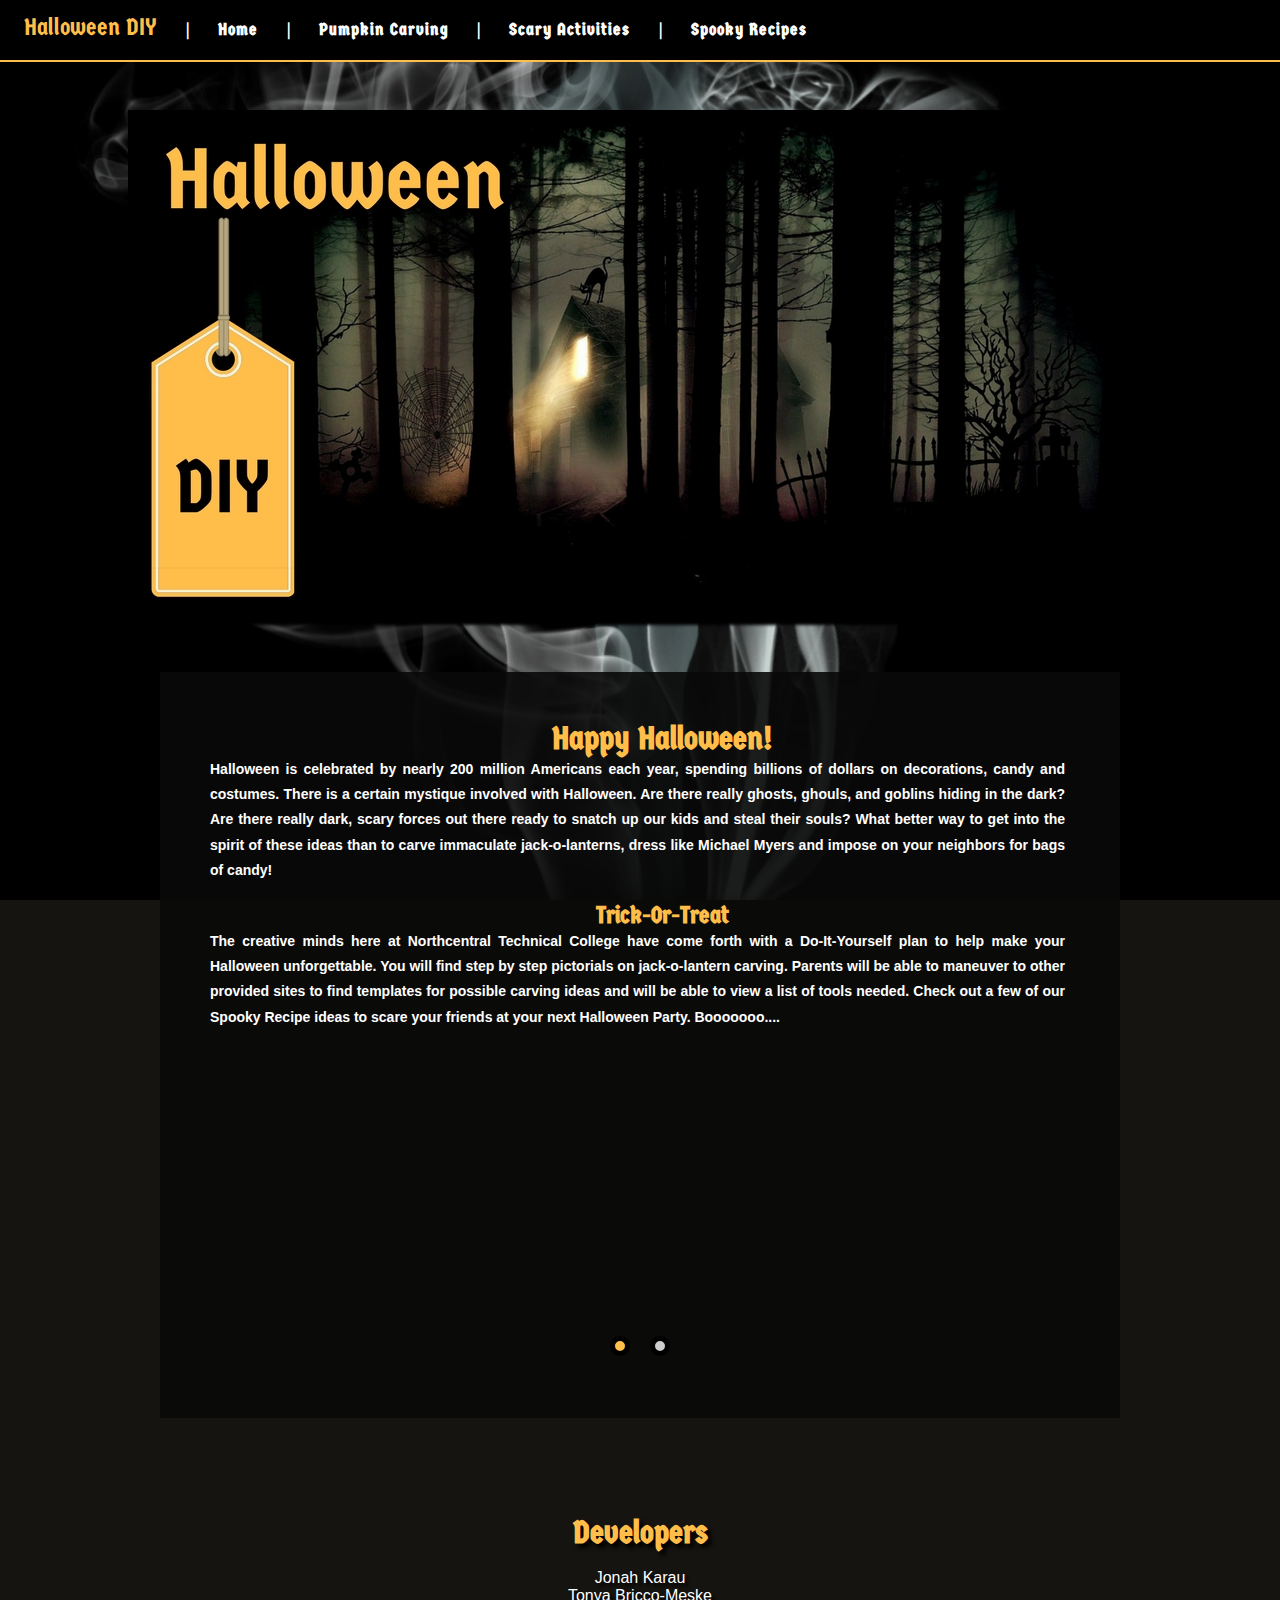
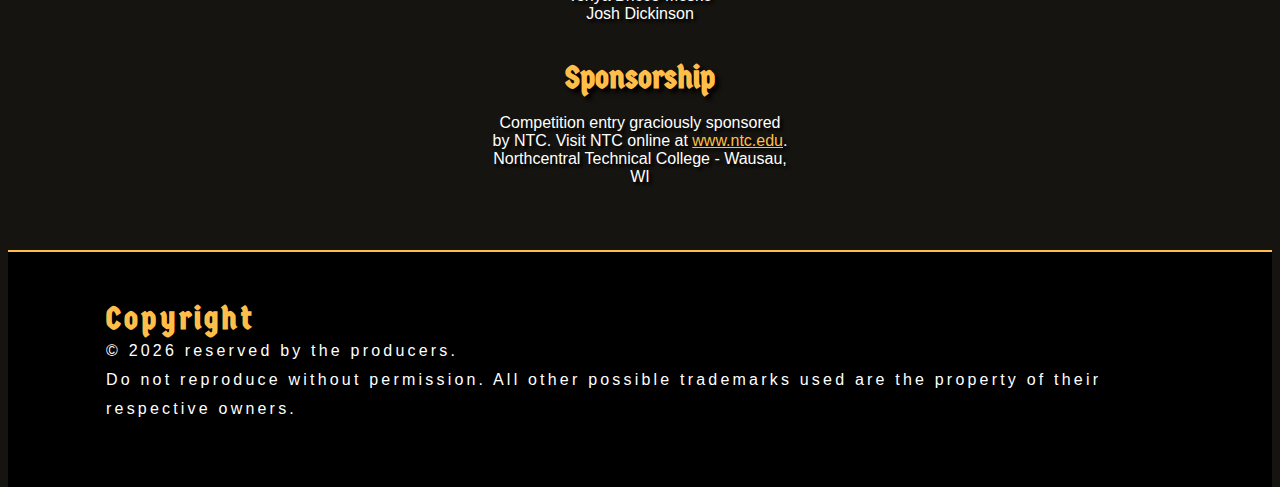
<file: index.html>
﻿<!DOCTYPE html>

<html>

<head>
    <title>Halloween DIY | NTC Website Design Team</title>
    <meta charset="utf-8">
    <link href="https://fonts.googleapis.com/css?family=Germania+One" rel="stylesheet">
    <link href="style.css" rel="stylesheet" type="text/css" media="all" />
</head>

<body>
    <div class="menu">
        <ul class="tabs" data-persist="true">
            <span id="siteTitle">Halloween DIY</span>
            <li>|</li>
            <li><a href="index.html">Home</a></li>
            <li>|</li>
            <li><a href="pumpkin_carving.html">Pumpkin Carving</a></li>
            <li>|</li>
            <li><a href="scary_activities.html">Scary Activities</a></li>
            <li>|</li>
            <li><a href="spooky_recipes.html">Spooky Recipes</a></li>
        </ul>
    </div>

    <div id="logo" class="container">
        <img class="header" src="graphics/headerpic.jpg" alt="Halloween DIY site landing banner" />
    </div>

    <div id="page" class="container">
        <div id="contentContainer">
            <div id="wrapper">
                <div id="itemOne" class="content">
                    <div id="welcome">
                        <h1>Happy Halloween!</h1>
                        <p>Halloween is celebrated by nearly 200 million Americans each year, spending billions of dollars on decorations, candy and costumes. There is a certain mystique involved with Halloween. Are there really ghosts, ghouls, and goblins hiding in the dark? Are there really dark, scary forces out there ready to snatch up our kids and steal their souls? What better way to get into the spirit of these ideas than to carve immaculate jack-o-lanterns, dress like Michael Myers and impose on your neighbors for bags of candy!</p><br />
                        <h2>Trick-Or-Treat</h2>
                        <p>The creative minds here at Northcentral Technical College have come forth with a Do-It-Yourself plan to help make your Halloween unforgettable. You will find step by step pictorials on jack-o-lantern carving. Parents will be able to maneuver to other provided sites to find templates for possible carving ideas and will be able to view a list of tools needed. Check out a few of our Spooky Recipe ideas to scare your friends at your next Halloween Party. Booooooo....</p>
                    </div>
                </div>
                <div id="itemTwo" class="content">
                    <div id="authors">
                        <div id="author">
                            <h1>About the Authors</h1>
                            <p>Northcentral Technical College in Wausau, Wisconsin, put together three hardworking mad scientists to compete in the Web Design competition. All authors are proud members of the Northcentral Technical College Business Professionals of America (NTC BPA) club!</p>
                        </div>
                        <div id="about_jonah">
                            <h2>Jonah Karau</h2>
                            <p class="lorem">
                                Jonah is in his 2nd semester as a Network Specialist, soon to be double-majoring in Software Development. He is the Vice President of the Northcentral Technical College Computer Club and is in charge of the committee replacing their current web page. From Neillsville, WI, Jonah enjoys working with technology, listening to and composing music, and designing video games.
                            </p>
                        </div>
                        <div id="about_tonya">
                            <h2>Tonya Bricco-Meske</h2>
                            <p class="lorem">
                                Tonya is in her 4th semester as a Data Developer. She has a Bachelors degree in Religious Studies from Cardinal Stritch University in Milwaukee. However, she felt her calling was in the IT field and elected to return to school at Northcentral Technical College. She is a member of the NTC Computer Club and enjoys helping her fellow students when needed. Tonya was born and raised in New London, WI. She enjoys hiking, biking, watching movies and spending time with her pet guinea pig, Bernard.
                            </p>
                        </div>
                        <div id="about_josh">
                            <h2>Josh Dickinson</h2>
                            <p class="lorem">
                                Josh is in his 4th semester as a Software Developer. He has an Associates degree in General Arts and Sciences from the University of Wisconsin - Marathon County. He decided to return to Northcentral Technical College to attain a degree in IT. He is a member of the NTC Computer Club and a past treasurer for the organization. Josh is a member of Phi Theta Kappa honor society. He is originally from Willow, Arkansas and moved to Wisconsin in 1996. He enjoys spending time with friends, softball, watching movies, hunting and fishing.
                            </p>
                        </div>
                    </div>
                </div>
            </div>
        </div>
        <div id="navLinks">
            <ul>
                <li class="itemLinks" data-pos="0px"></li>
                <li class="itemLinks" data-pos="-955px"></li>
            </ul>
        </div>

        <script src="//www.kirupa.com/html5/examples/js/prefixfree.min.js"></script>

        <script>
            // query DOM
            var links = document.querySelectorAll(".itemLinks");
            var wrapper = document.querySelector("#wrapper");

            // the activeLink provides a pointer to the currently displayed item
            var activeLink = 0;

            // setup the event listeners
            for (var i = 0; i < links.length; i++) {
                var link = links[i];
                link.addEventListener('click', setClickedItem, false);

                // identify the item for the activeLink
                link.itemID = i;
            }

            // set first item as active
            links[activeLink].classList.add("active");

            function setClickedItem(e) {
                removeActiveLinks();

                var clickedLink = e.target;
                activeLink = clickedLink.itemID;

                changePosition(clickedLink);
            }

            function removeActiveLinks() {
                for (var i = 0; i < links.length; i++) {
                    links[i].classList.remove("active");
                }
            }

            // Handle changing the slider position as well as ensure
            // the correct link is highlighted as being active
            function changePosition(link) {
                var position = link.getAttribute("data-pos");
                wrapper.style.left = position;

                link.classList.add("active");
            }
        </script>

    </div>

    <div id="footer" class="container" alt="Informational section above the footer">
        <div id="fbox1">
            <h1 class="developers">Developers</h1>
            <br /> <span id="developerName">Jonah Karau</span>
            <br /> <span id="developerName">Tonya Bricco-Meske</spanid="developerName">
            <br /> <span id="developerName">Josh Dickinson</spanid="developerName"><br /><br /><br />
            <h1 class="developers">Sponsorship</h1>
            <br /> <span id="developerName">Competition entry graciously sponsored by NTC. Visit NTC online at <a href="http://www.ntc.edu" class="linkfont">www.ntc.edu</a>.<br>Northcentral Technical College - Wausau, WI</span>
</div>
    </div>

    <div id="copyright" class="container" alt="Website footer containing copyright information">
        <h1>Copyright</h1>
        <p>
            &copy;
            <script>
                document.write((new Date).getFullYear())
            </script> reserved by the producers.
            <br> Do not reproduce without permission.
            <span>All other possible trademarks used are the property of their respective owners.</span>
        </p>
    </div>

</body>

</html>
</file>
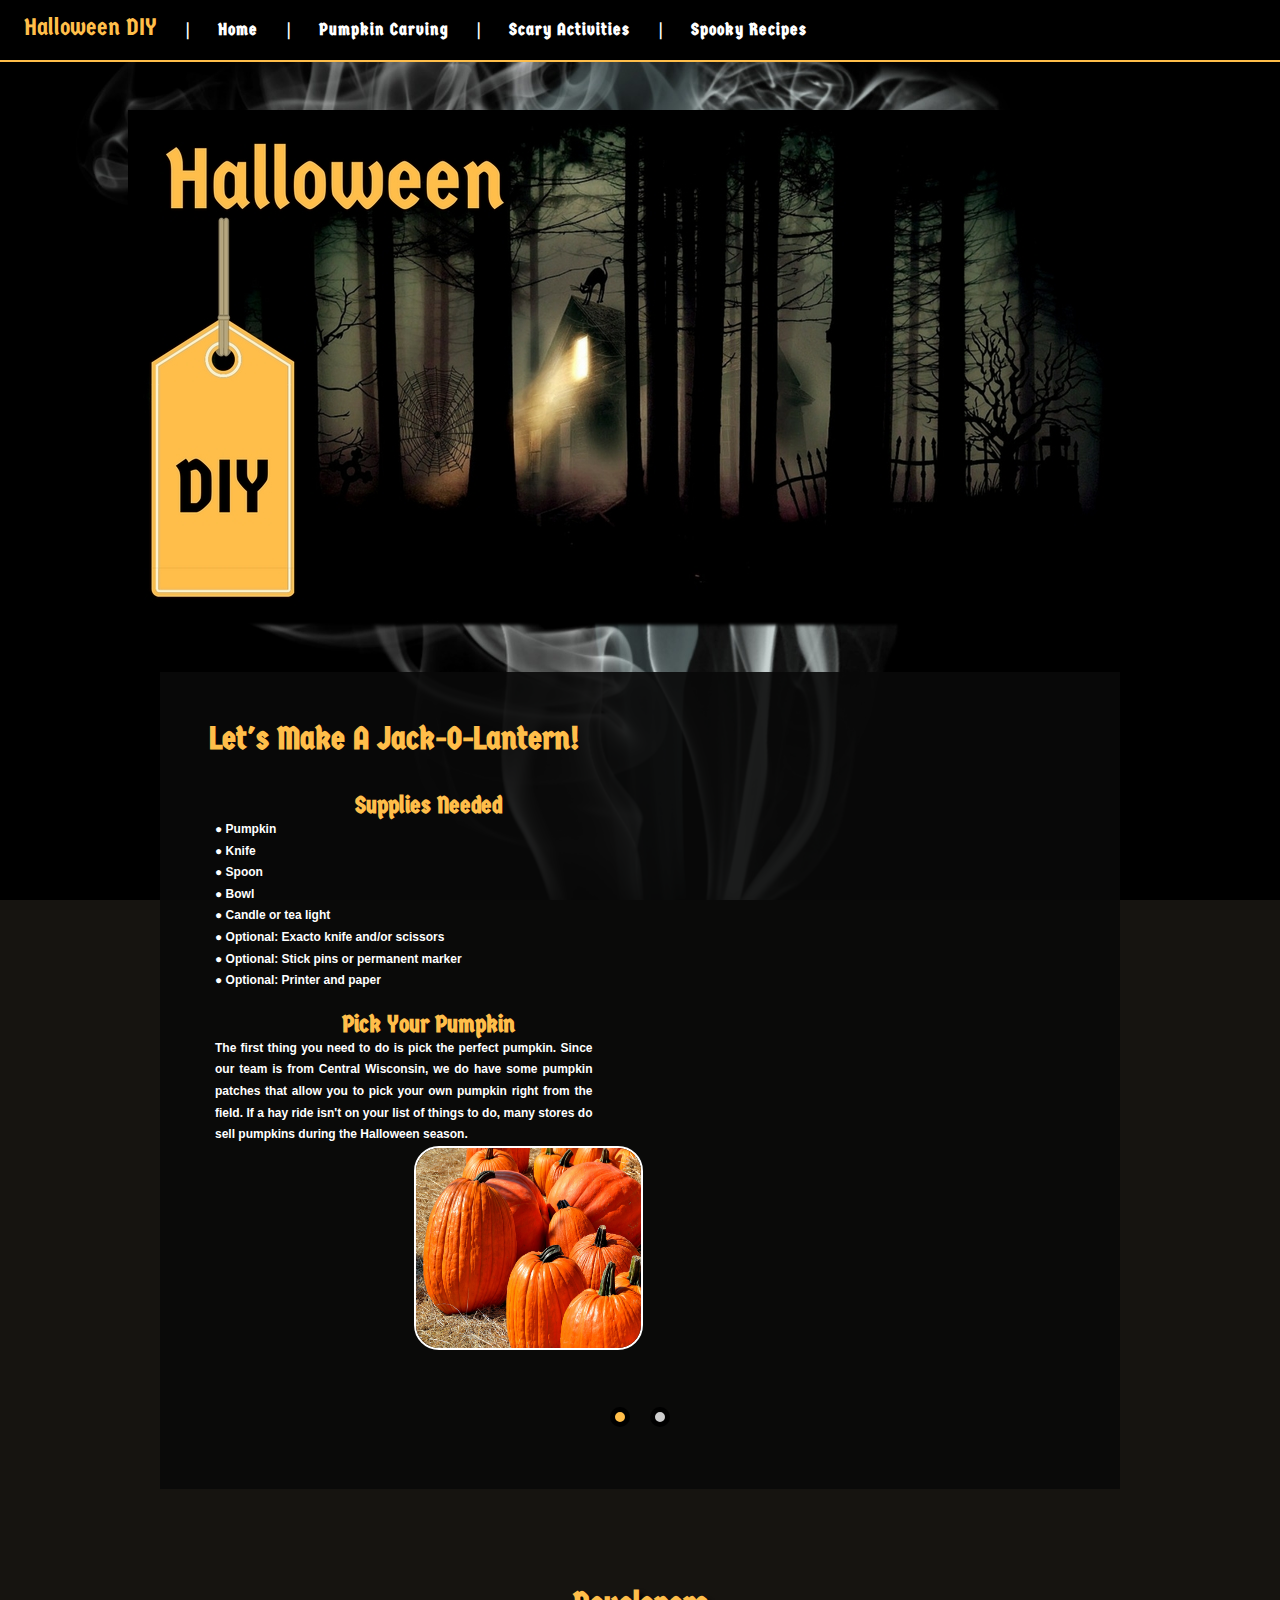
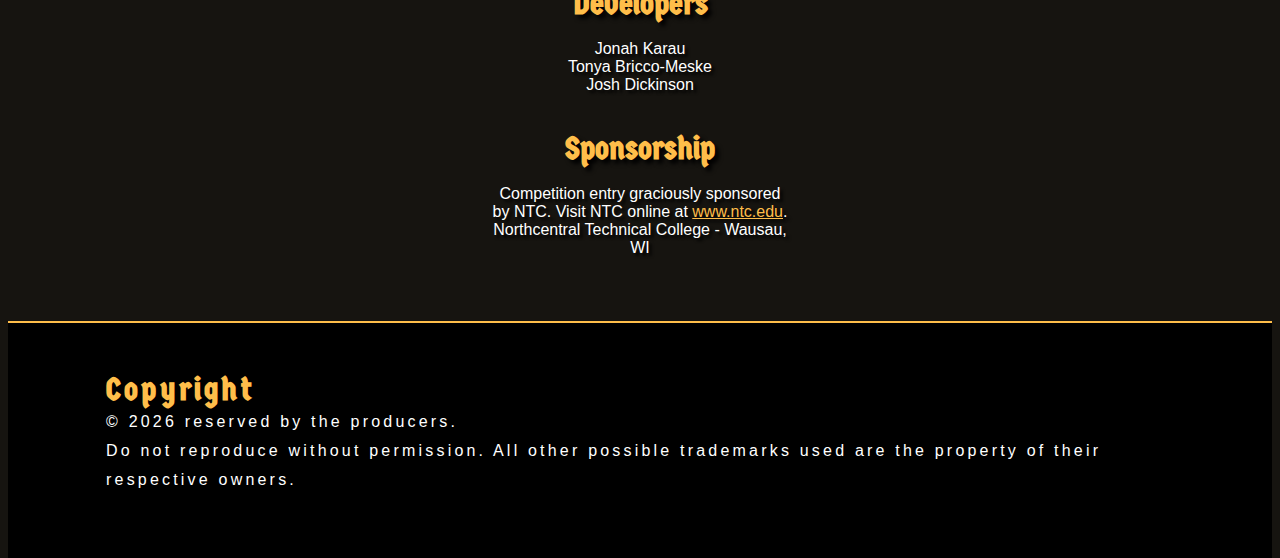
<file: pumpkin_carving.html>
<!DOCTYPE html>

<html>

<head>
    <title>Halloween DIY | Pumpkin Carving</title>
    <meta charset="utf-8">
    <link href="https://fonts.googleapis.com/css?family=Germania+One" rel="stylesheet">
    <link href="style.css" rel="stylesheet" type="text/css" media="all" />
</head>

<body>
    <div class="menu">
        <ul class="tabs" data-persist="true">
            <span id="siteTitle">Halloween DIY</span>
            <li>|</li>
            <li><a href="index.html">Home</a></li>
            <li>|</li>
            <li><a href="pumpkin_carving.html">Pumpkin Carving</a></li>
            <li>|</li>
            <li><a href="scary_activities.html">Scary Activities</a></li>
            <li>|</li>
            <li><a href="spooky_recipes.html">Spooky Recipes</a></li>
        </ul>
    </div>

    <div id="logo" class="container">
        <img class="header" src="graphics/headerpic.jpg" alt="Halloween DIY site landing banner" />
    </div>

    <div id="page" class="container">

        <h1>Let's Make A Jack-O-Lantern!</h1>
        <span id="sliderDescriptor"></span> <br />

        <div id="contentContainer">
            <div id="wrapper">
                <div id="itemOne" class="content">
                    <section id="pageContent">
                        <div id="ingredientsContent">
                            <h2>Supplies Needed</h2>
                                <div>
                                    <p>
                                        &#9679; Pumpkin
                                        <br /> &#9679; Knife
                                        <br /> &#9679; Spoon
                                        <br /> &#9679; Bowl
                                        <br /> &#9679; Candle or tea light
                                        <br /> &#9679; Optional: Exacto knife and/or scissors
                                        <br /> &#9679; Optional: Stick pins or permanent marker
                                        <br /> &#9679; Optional: Printer and paper
                                        <br />
                                    </p>
                                    <br />
                                    <h2>Pick Your Pumpkin</h2>
                                    <p>The first thing you need to do is pick the perfect pumpkin. Since our team is from Central Wisconsin, we do have some pumpkin patches that allow you to pick your own pumpkin right from the field. If a hay ride isn't on your list of things to do, many stores do sell pumpkins during the Halloween season.</p>

                                </div>
                                <img src="graphics/pumpkinpatch.jpg" alt="Pumpkin Patch" id="carving">
                        </div>
                        <div id="processContent">

                        </div>
                    </section>
                </div>
                <div id="itemTwo" class="content">
                    <section id="pageContent">
                        <div>
                            <h2>Carving Templates</h2>
                            <p>If you are struggling with an idea of what to carve on your pumpkin, we have some great suggestions of websites where you can print off templates.</p><br />

                            <h3><a href="https://family.disney.com/pumpkin-carving-ideas/">Disney Templates</a></h3><br />

                            <h3><a href="http://www.pumpkinlady.com/">The Pumpkin Lady - Over 700 templates to choose from</a></h3><br />

                            <h3><a href="http://www.bhg.com/halloween/pumpkin-carving/pumpkin-carving-stencils-of-favorite-dogs/">Scroll through Better Homes templates to find your favorite dog breed</a></h3><br />

                            <p>After printing off your template, cut as close to the lines as possible. Using an exacto knife, you can cut out the inside of the design. Make sure that you are keeping part of the design to hold the shape. Otherwise you will end up with a giant hole in the side of your pumpkin. </p><br />


                            <h2>Create your Masterpiece</h2>

                            <p><img src="graphics/carving.jpg" id="carving" />If you are using a template, use some stick pins to hold the design on your pumpkin. An alternative would be using a permanent marker to trace your design on the pumpkin,as you can see on the cat pumpkin. Make sure that a responsible adult safely uses a knife to carve the pumpkin. Most pumpkins are pretty thick, so it can be challenging to cut through all the way. </p><br />


                            <h2>Display your Creative Side</h2>

                            <p><img src="graphics/legopumpkin.jpg" id="carving" />Once you have finished carving your pumpkin it is time to put it on display. Small candles have always worked well to illuminate pumpkins. If it is windy outside, there are battery operated tea lights that also work great for lighting up your design. Place your pumpkin on your front porch or sidewalk, and your house will be decorated for Halloween. Make sure to share pictures of your pumpkin on social media so all of your friends can see your scary side!</p><br />
                        </div>
                        <div>
                            
                            
                        </div>
                    </section>
                </div>
            </div>
        </div>

        <div id="navLinks">
            <ul>
                <li class="itemLinks" data-pos="0px"></li>
                <li class="itemLinks" data-pos="-955px"></li>
            </ul>
        </div>

        <script src="//www.kirupa.com/html5/examples/js/prefixfree.min.js"></script>

        <script>
            // query DOM
            var links = document.querySelectorAll(".itemLinks");
            var wrapper = document.querySelector("#wrapper");

            // the activeLink provides a pointer to the currently displayed item
            var activeLink = 0;

            // setup the event listeners
            for (var i = 0; i < links.length; i++) {
                var link = links[i];
                link.addEventListener('click', setClickedItem, false);

                // identify the item for the activeLink
                link.itemID = i;
            }

            // set first item as active
            links[activeLink].classList.add("active");

            function setClickedItem(e) {
                removeActiveLinks();

                var clickedLink = e.target;
                activeLink = clickedLink.itemID;

                changePosition(clickedLink);
            }

            function removeActiveLinks() {
                for (var i = 0; i < links.length; i++) {
                    links[i].classList.remove("active");
                }
            }

            // Handle changing the slider position as well as ensure
            // the correct link is highlighted as being active
            function changePosition(link) {
                var position = link.getAttribute("data-pos");
                wrapper.style.left = position;

                link.classList.add("active");
            }
        </script>

    </div>

    <div id="footer" class="container" alt="Informational section above the footer">
        <div id="fbox1">
            <h1 class="developers">Developers</h1>
            <br /> <span id="developerName">Jonah Karau</span>
            <br /> <span id="developerName">
                Tonya Bricco-Meske</spanid="developerName">
                <br /> <span id="developerName">
                    Josh Dickinson</spanid="developerName"><br /><br /><br />
                    <h1 class="developers">Sponsorship</h1>
                    <br /> <span id="developerName">Competition entry graciously sponsored by NTC. Visit NTC online at <a href="http://www.ntc.edu" class="linkfont">www.ntc.edu</a>.<br>Northcentral Technical College - Wausau, WI</span>
        </div>
    </div>

    <div id="copyright" class="container" alt="Website footer containing copyright information">
        <h1>Copyright</h1>
        <p>
            &copy;
            <script>
                document.write((new Date).getFullYear())
            </script> reserved by the producers.
            <br> Do not reproduce without permission.
            <span>All other possible trademarks used are the property of their respective owners.</span>
        </p>
    </div>

</body>

</html>
</file>
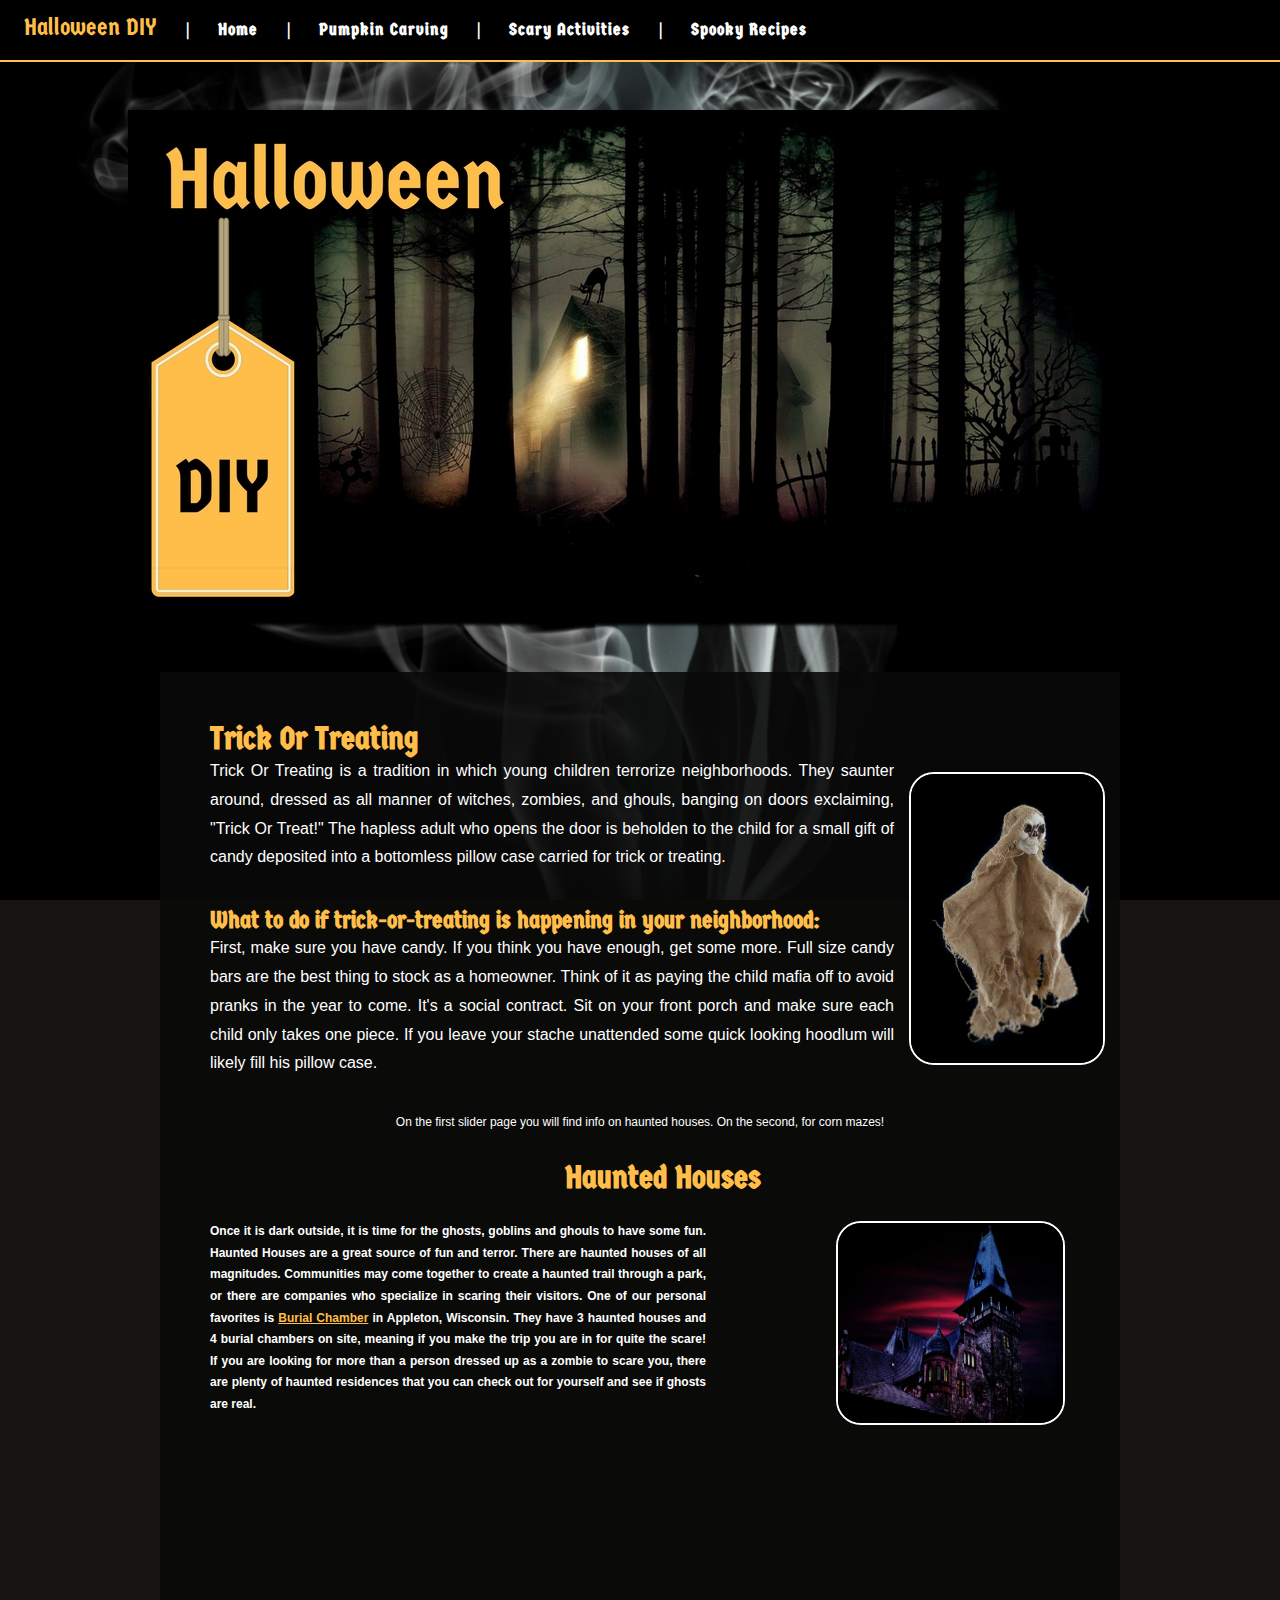
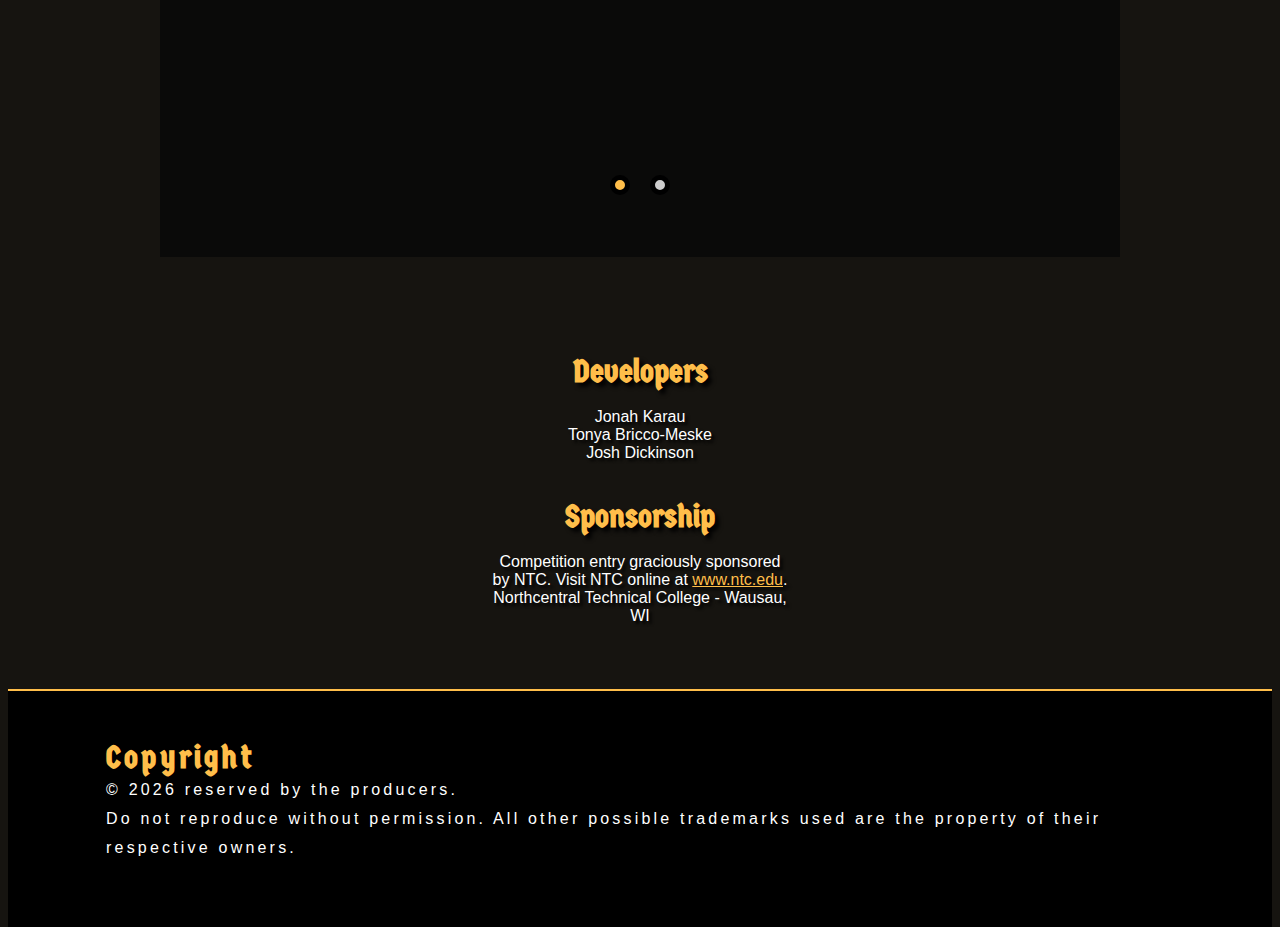
<file: scary_activities.html>
<!DOCTYPE html>

<html>

<head>
    <title>Halloween DIY | Scary Activities</title>
    <meta charset="utf-8">
    <link href="https://fonts.googleapis.com/css?family=Germania+One" rel="stylesheet">
    <link href="style.css" rel="stylesheet" type="text/css" media="all" />
</head>

<body>
    <div class="menu">
        <ul class="tabs" data-persist="true">
            <span id="siteTitle">Halloween DIY</span>
            <li>|</li>
            <li><a href="index.html">Home</a></li>
            <li>|</li>
            <li><a href="pumpkin_carving.html">Pumpkin Carving</a></li>
            <li>|</li>
            <li><a href="scary_activities.html">Scary Activities</a></li>
            <li>|</li>
            <li><a href="spooky_recipes.html">Spooky Recipes</a></li>
        </ul>
    </div>

    <div id="logo" class="container">
        <img class="header" src="graphics/headerpic.jpg" alt="Halloween DIY site landing banner" />
    </div>
    
    <div id="page" class="container">

        <h1>Trick Or Treating</h1>
        <img class="hauntedImage" src="graphics/ghoul.jpg" />
        <p>Trick Or Treating is a tradition in which young children terrorize neighborhoods. They saunter around, dressed as all manner of witches, zombies, and ghouls, banging on doors exclaiming, "Trick Or Treat!" The hapless adult who opens the door is beholden to the child for a small gift of candy deposited into a bottomless pillow case carried for trick or treating.</p>
        <br />
        <h2>What to do if trick-or-treating is happening in your neighborhood:</h2>
        <p>First, make sure you have candy. If you think you have enough, get some more. Full size candy bars are the best thing to stock as a homeowner. Think of it as paying the child mafia off to avoid pranks in the year to come. It's a social contract. Sit on your front porch and make sure each child only takes one piece. If you leave your stache unattended some quick looking hoodlum will likely fill his pillow case.</p>
        <br />
        <span id="sliderDescriptor">On the first slider page you will find info on haunted houses. On the second, for corn mazes!</span> <br />

        <div id="contentContainer">
            <div id="wrapper">
                <div id="itemOne" class="content">
                    <section id="pageContent">
                        <h1>Haunted Houses</h1>
                        <p><img id="hauntedImage" src="graphics/hauntedhouse.jpg" />Once it is dark outside, it is time for the ghosts, goblins and ghouls to have some fun. Haunted Houses are a great source of fun and terror. There are haunted houses of all magnitudes. Communities may come together to create a haunted trail through a park, or there are companies who specialize in scaring their visitors. One of our personal favorites is <a href="http://burialchamber.com/BurialChamber/index.asp" class="linkfont">Burial Chamber</a> in Appleton, Wisconsin. They have 3 haunted houses and 4 burial chambers on site, meaning if you make the trip you are in for quite the scare! If you are looking for more than a person dressed up as a zombie to scare you, there are plenty of haunted residences that you can check out for yourself and see if ghosts are real.</p>
                        
                    </section>
                </div>
                <div id="itemTwo" class="content">
                    <section id="pageContent">
                        <h1>Corn Maze</h1>
                        <p><img id="cornImage" src="graphics/cornmaze.jpg">Corn mazes are very popular in Fall, especially around Halloween. Typically farmers will go through their corn field and cut out paths. The bigger the field, the better!! Corn mazes are a great family activity, as you can try as a team to get through, or split into groups and race to see who can get through first. Some corn mazes become haunted at night, where people dress up in scary costumes to add a spooky element. You never know what will go bump in the dark!!</p>
                        
                    </section>
                </div>
            </div>
        </div>

        <div id="navLinks">
            <ul>
                <li class="itemLinks" data-pos="0px"></li>
                <li class="itemLinks" data-pos="-955px"></li>
            </ul>
        </div>

        <script src="//www.kirupa.com/html5/examples/js/prefixfree.min.js"></script>

        <script>
            // query DOM
            var links = document.querySelectorAll(".itemLinks");
            var wrapper = document.querySelector("#wrapper");

            // the activeLink provides a pointer to the currently displayed item
            var activeLink = 0;

            // setup the event listeners
            for (var i = 0; i < links.length; i++) {
                var link = links[i];
                link.addEventListener('click', setClickedItem, false);

                // identify the item for the activeLink
                link.itemID = i;
            }

            // set first item as active
            links[activeLink].classList.add("active");

            function setClickedItem(e) {
                removeActiveLinks();

                var clickedLink = e.target;
                activeLink = clickedLink.itemID;

                changePosition(clickedLink);
            }

            function removeActiveLinks() {
                for (var i = 0; i < links.length; i++) {
                    links[i].classList.remove("active");
                }
            }

            // Handle changing the slider position as well as ensure
            // the correct link is highlighted as being active
            function changePosition(link) {
                var position = link.getAttribute("data-pos");
                wrapper.style.left = position;

                link.classList.add("active");
            }
        </script>

    </div>
        
        <div id="footer" class="container" alt="Informational section above the footer">
            <div id="fbox1">
                <h1 class="developers">Developers</h1>
                <br /> <span id="developerName">Jonah Karau</span>
                <br /> <span id="developerName">
                    Tonya Bricco-Meske</spanid="developerName">
                    <br /> <span id="developerName">
                        Josh Dickinson</spanid="developerName"><br /><br /><br />
                        <h1 class="developers">Sponsorship</h1>
                        <br /> <span id="developerName">Competition entry graciously sponsored by NTC. Visit NTC online at <a href="http://www.ntc.edu" class="linkfont">www.ntc.edu</a>.<br>Northcentral Technical College - Wausau, WI</span>
            </div>
        </div>

        <div id="copyright" class="container">
            <h1>Copyright</h1>
            <p>
                &copy;
                <script>
                    document.write((new Date).getFullYear())
                </script> reserved by the producers.
                <br> Do not reproduce without permission.
                <span>All other possible trademarks used are the property of their respective owners.</span>
            </p>
        </div>

</body>

</html>
</file>
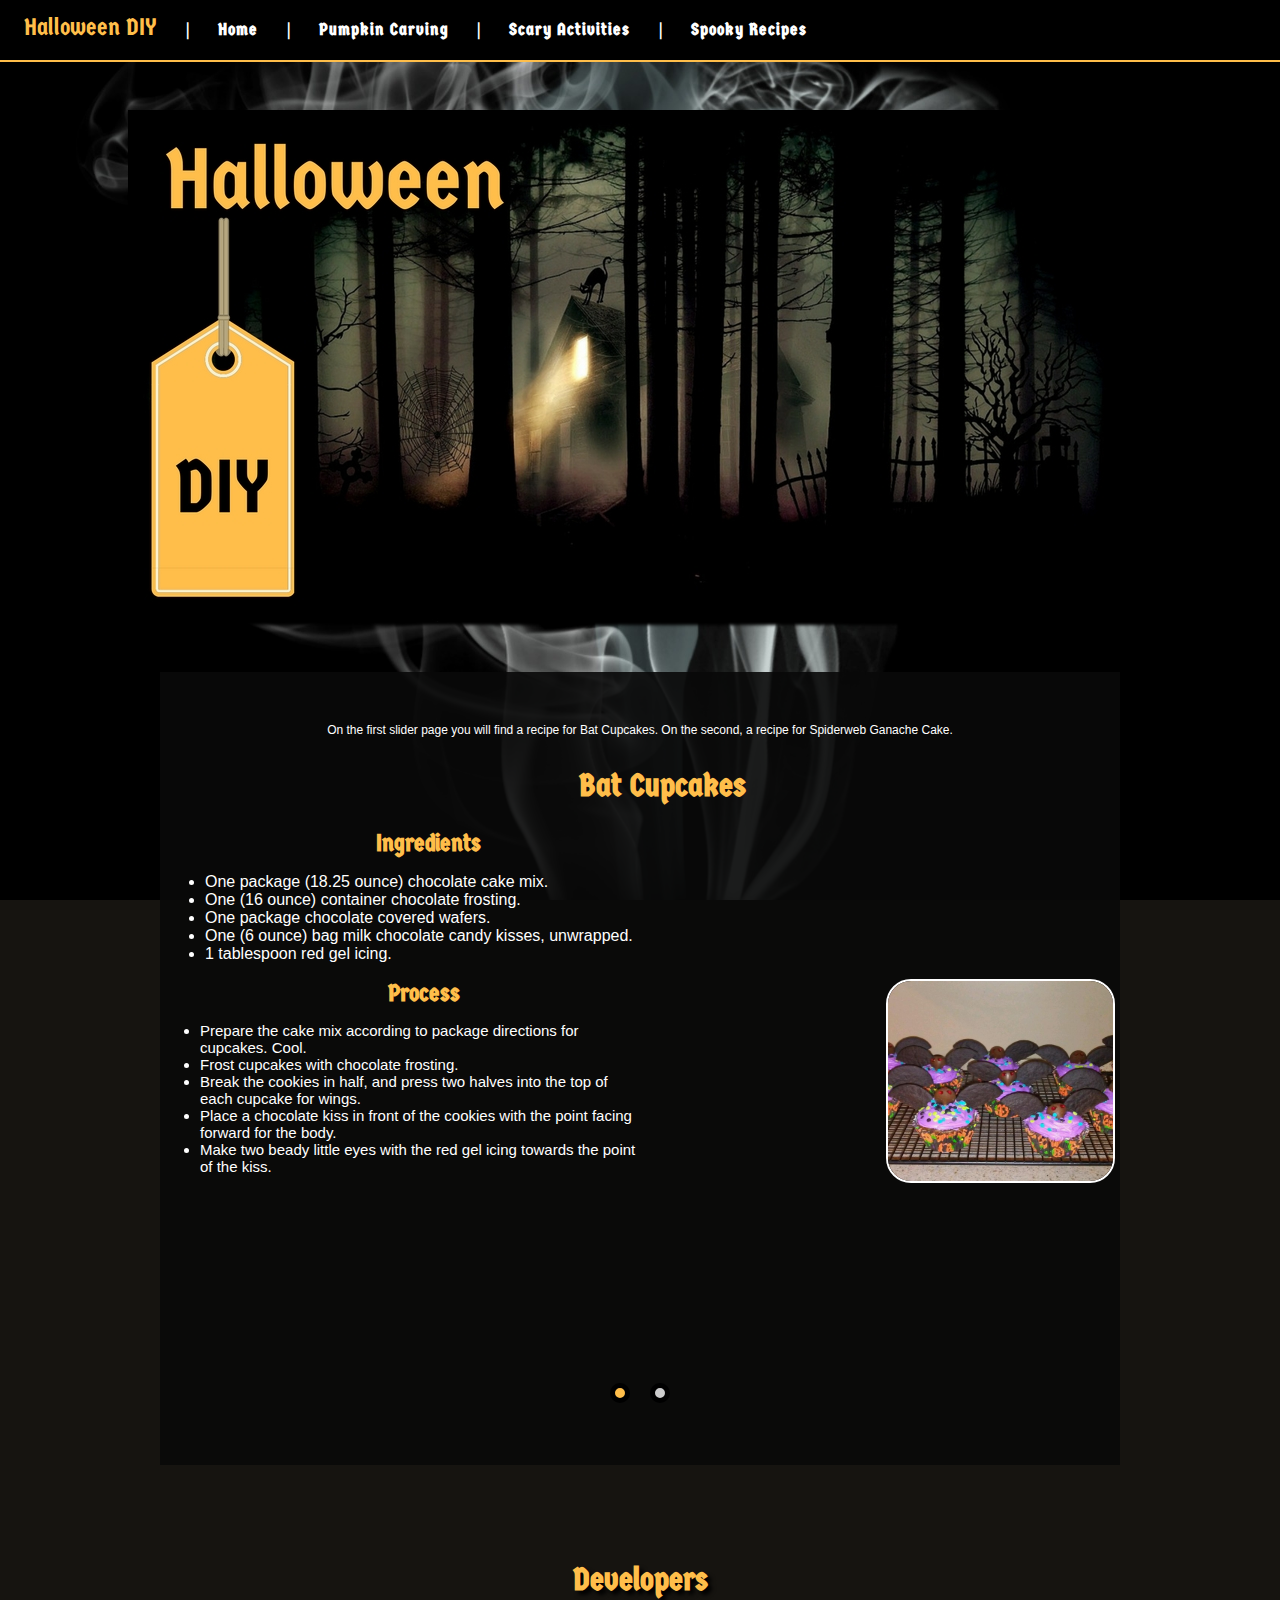
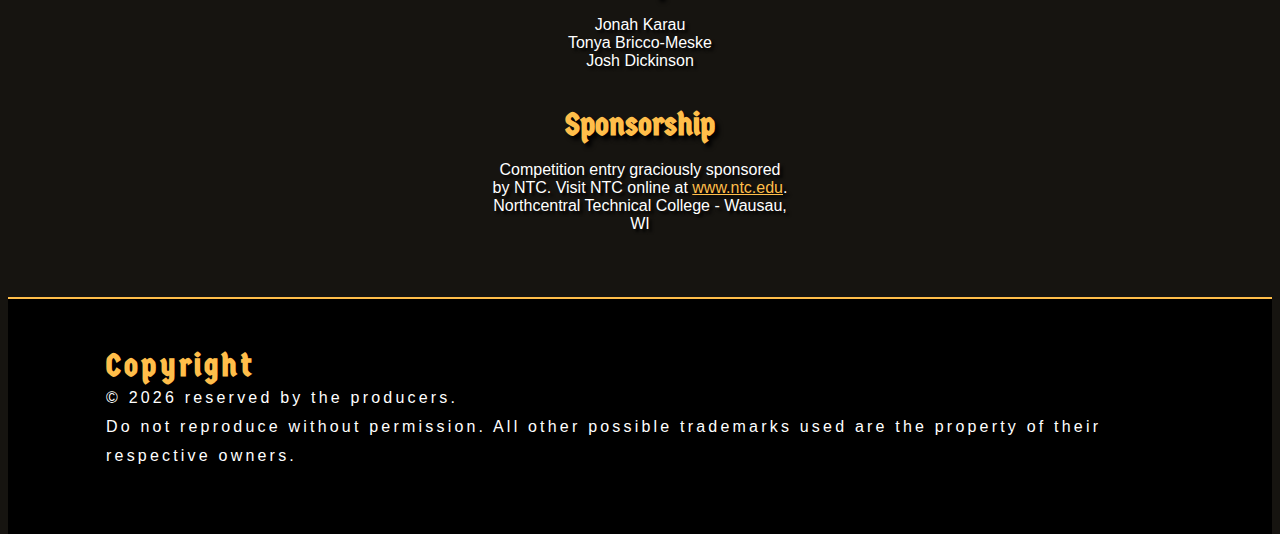
<file: spooky_recipes.html>
﻿<!DOCTYPE html>

<html>

<head>
    <title>Halloween DIY | Spooky Recipes</title>
    <meta charset="utf-8">
    <link href="https://fonts.googleapis.com/css?family=Germania+One" rel="stylesheet">
    <link href="style.css" rel="stylesheet" type="text/css" media="all" />
</head>

<body>
    <div class="menu">
        <ul class="tabs" data-persist="true">
            <span id="siteTitle">Halloween DIY</span>
            <li>|</li>
            <li><a href="index.html">Home</a></li>
            <li>|</li>
            <li><a href="pumpkin_carving.html">Pumpkin Carving</a></li>
            <li>|</li>
            <li><a href="scary_activities.html">Scary Activities</a></li>
            <li>|</li>
            <li><a href="spooky_recipes.html">Spooky Recipes</a></li>
        </ul>
    </div>

    <div id="logo" class="container">
        <img class="header" src="graphics/headerpic.jpg" alt="Halloween DIY site landing banner" />
    </div>

    <div id="page" class="container">

        <span id="sliderDescriptor">On the first slider page you will find a recipe for Bat Cupcakes. On the second, a recipe for Spiderweb Ganache Cake.</span> <br />

        <div id="contentContainer">
            <div id="wrapper">
                <div id="itemOne" class="content">
                    <section id="pageContent">
                        <h1>Bat Cupcakes</h1>
                        <div id="ingredientsContent">
                            <h2>Ingredients</h2>
                            <ul>
                                <li>One package (18.25 ounce) chocolate cake mix.</li>
                                <li>One (16 ounce) container chocolate frosting.</li>
                                <li>One package chocolate covered wafers.</li>
                                <li>One (6 ounce) bag milk chocolate candy kisses, unwrapped.</li>
                                <li>1 tablespoon red gel icing.</li>
                            </ul>
                        </div>
                        <div id="processContent">
                            <h2>Process</h2>
                            <ul>
                                <li>Prepare the cake mix according to package directions for cupcakes. Cool.</li>
                                <li>Frost cupcakes with chocolate frosting.</li>
                                <li>Break the cookies in half, and press two halves into the top of each cupcake for wings.</li>
                                <li>Place a chocolate kiss in front of the cookies with the point facing forward for the body.</li>
                                <li>Make two beady little eyes with the red gel icing towards the point of the kiss.</li>
                            </ul>
                        </div>
                        <div><img src="graphics/batcupcake.jpg" alt="Bat Cupcakes" id="food"></div>
                    </section>
                </div>
                <div id="itemTwo" class="content">
                    <section id="pageContent">
                        <h1>Spiderweb Ganache Cake</h1>
                        <div id="ingredientsContent">
                            <h2>Ingredients</h2>
                            <ul>
                                <li>One box of chocolate cake mix</li>
                                <li>1/2 cup butter, softened</li>
                                <li>1 cup sugar</li>
                                <li>One container (7-1/2 oz) of marshmallow fluff</li>
                                <li>1 teaspoon vanilla</li>
                                <li>3/4 cup heavy whipping cream</li>
                                <li>1-1/2 cup semisweet chocolate chips</li>
                                <li>One tube of white frosting</li>
                            </ul>
                        </div>
                        <div id="processContent">
                            <h2>Process</h2>
                            <ul>
                                <li>Prepare the cake mix according to the directions on the box. Bake in two 9" pans. Cool.</li>
                                <li>To make the frosting: combine butter, sugar, marshmallow fluff, and vanilla. Beat with a hand mixer until fluffy.</li>
                                <li>Place one cake on a platter, frost, and place the second cake on top.</li>
                                <li>To make the ganache: In a small saucepan, heat the heavy whipping cream until it bubbles. In the meantime, melt the chocolate chips in the microwave. Pour the melted chocolate over the bubbly whipping cream. Let stand 2 minutes, then whisk until chocolate is completely combined.</li>
                                <li>Pour the ganache over the cake.</li>
                                <li>Frost a spiral on top of the cake with the white frosting. Using a toothpick, drag the frosting to create a spiderweb.</li>
                            </ul>
                        </div>
                        <div><img src="graphics/spiderwebcake.jpg" alt="Spiderweb Ganache Cake" id="food"></div>
                      </section>
                    </div>
                </div>
            </div>

        <div id="navLinks">
            <ul>
                <li class="itemLinks" data-pos="0px"></li>
                <li class="itemLinks" data-pos="-955px"></li>
            </ul>
        </div>

        <script src="//www.kirupa.com/html5/examples/js/prefixfree.min.js"></script>

        <script>
            // query DOM
            var links = document.querySelectorAll(".itemLinks");
            var wrapper = document.querySelector("#wrapper");

            // the activeLink provides a pointer to the currently displayed item
            var activeLink = 0;

            // setup the event listeners
            for (var i = 0; i < links.length; i++) {
                var link = links[i];
                link.addEventListener('click', setClickedItem, false);

                // identify the item for the activeLink
                link.itemID = i;
            }

            // set first item as active
            links[activeLink].classList.add("active");

            function setClickedItem(e) {
                removeActiveLinks();

                var clickedLink = e.target;
                activeLink = clickedLink.itemID;

                changePosition(clickedLink);
            }

            function removeActiveLinks() {
                for (var i = 0; i < links.length; i++) {
                    links[i].classList.remove("active");
                }
            }

            // Handle changing the slider position as well as ensure
            // the correct link is highlighted as being active
            function changePosition(link) {
                var position = link.getAttribute("data-pos");
                wrapper.style.left = position;

                link.classList.add("active");
            }
        </script>

    </div>

        <div id="footer" class="container" alt="Informational section above the footer">
            <div id="fbox1">
                <h1 class="developers">Developers</h1>
                <br /> <span id="developerName">Jonah Karau</span>
                <br /> <span id="developerName">
                    Tonya Bricco-Meske</spanid="developerName">
                    <br /> <span id="developerName">
                        Josh Dickinson</spanid="developerName"><br /><br /><br />
                        <h1 class="developers">Sponsorship</h1>
                        <br /> <span id="developerName">Competition entry graciously sponsored by NTC. Visit NTC online at <a href="http://www.ntc.edu" class="linkfont">www.ntc.edu</a>.<br>Northcentral Technical College - Wausau, WI</span>
            </div>
        </div>

        <div id="copyright" class="container" alt="Website footer containing copyright information">
            <h1>Copyright</h1>
            <p>
                &copy;
                <script>
                    document.write((new Date).getFullYear())
                </script> reserved by the producers.
                <br> Do not reproduce without permission.
                <span>All other possible trademarks used are the property of their respective owners.</span>
            </p>
        </div>

</body>

</html>
</file>
<file: style.css>
@charset "utf-8";
@import url('https://fonts.googleapis.com/css?family=Germania+One');

/***************************************************************************************************************************************************************/
/* NTC Web Design Team - BPA       CSS File                                                                                                                    */
/***************************************************************************************************************************************************************/

html, body {
    height: 100%;
}

html {
    background: #161410 url(graphics/background.jpg) no-repeat center center fixed;
    -webkit-background-size: cover;
    -moz-background-size: cover;
    -o-background-size: cover;
    background-size: cover;
    margin: 0;
    padding: 0;
}

body {
    color: #FFFFFF;
    font-family: 'Lucida Sans', 'Lucida Sans Regular', 'Lucida Grande', 'Lucida Sans Unicode', Geneva, Verdana, sans-serif, Times, serif;
    font-size: 12pt;
    font-weight: 400;
    padding: 0px;
}

h1, h2, h3 {
    color: #FFBE4a;
    font-family: 'Germania One', cursive;
    margin: 0;
    padding: 0;
    padding-left: 50px;
    padding-top: 0px;
}

p {
    line-height: 180%;
    margin-top: 0;
    padding-left: 50px;
    padding-right: 50px;
    text-align: justify;
}

/*********************************************************************************/
/* Upper Navigation Bar                                                          */
/*********************************************************************************/

#siteTitle {
    font-family: 'Germania One', cursive;
    color: #FFBE4a;
    font-size: 24px;
    padding-left: 1em;
}

.menu {
    background-color: rgba(0,0,0,1);
    border-bottom: 2px solid #FFBE4a;
    font-family: 'Germania One', cursive;
    left: 0;
    margin-left: 0;
    position: absolute;
    top: 0;
    width: 100%;
    height: 60px;
}

    .menu ul {
        display: inline-block;
        line-height: normal;
        list-style: none;
        margin-left: 2%;
        margin-top: 20px;
        padding: 0px 0px 0px 0px;
    }

    .menu ul {
        margin: 0;
    }

    .menu li {
        display: inline-block;
        padding-left: 25px;
        font-size: 17px;
    }

    .menu a {
        color: white;
        text-decoration: none;
    }

    .menu li:hover {
        color: #E6E6E6;
    }

.social {
    float: right;
}

    .social li {
        padding: 6.5px;
    }

    .social a:hover {
        -moz-box-shadow: 0 0 5px #fff;
        -webkit-box-shadow: 0 0 5px #fff;
        box-shadow: 0px 0px 5px #fff;
    }

    .social img {
        height: 40px;
        width: 40px;
        margin-top: 2px;
    }

ul.social {
    background-color: rgba(0,0,0,1);
    margin-right: 2%;
    padding: -1em;
}

ul.tabs {
    background-color: rgba(0,0,0,1);
    height: 60px;
}

    ul.tabs li a {
        display: block;
        padding: -1em -1em;
        line-height: 60px;
        letter-spacing: 1px;
        text-decoration: none;
        font-size: 1em;
        font-weight: 700;
        color: #FFFFFF;
    }

        ul.tabs li a:hover {
            text-decoration: none;
            color: #FFBE4a;
        }

/*********************************************************************************/
/* Menu                                                                          */
/*********************************************************************************/

#menu a:hover {
    text-decoration: none;
    background: #BC1414;
    color: #FFF;
}

ul.tabs li {
    display: inline-block;
}




    ul.tabs li.selected a {
        background: #BC1414;
        color: #FFFFFF;
    }

/*********************************************************************************/
/* Content                                                                       */
/*********************************************************************************/

#page {
    background-color: rgba(9,9,9,0.90);
    margin-left: auto;
    margin-right: auto;
    overflow: hidden;
    padding: 3em 0em;
    width: 960px;
}

#content {
    float: left;
    width: 800px;
}

.container {
    margin: 0px auto;
}

.linkfont {
    color: #FFBE4a;
}

#pageContent {
    /* Placeholder for organization. Can be used if needed */
}

    #pageContent h1 {
        font-size: 32px;
        padding-bottom: 25px;
    }

    #pageContent p {
        font-size: 12px;
    }

#ingredientsContent {
    display: block;
    float: left;
    padding-left: 5px;
    width: 50%;
}

    #ingredientsContent h1 {
        text-align: center;
    }

    #ingredientsContent ul {
        text-align: left;
    }

#processContent {
    display: block;
    float: left;
    padding-right: 5px;
    width: 50%;
}

    #processContent h1 {
        text-align: center;
    }

    #processContent ul {
        font-size: 15px;
        text-align: left;
    }

/*********************************************************************************/
/* Images                                                                        */
/*********************************************************************************/

#logo {
    display: block;
    margin-left: auto;
    margin-right: auto;
}

img.header {
    box-shadow: 3px 3px 3px #000;
    display: block;
    margin-left: auto;
    margin-right: auto;
    margin-top: 50px;
    margin-bottom: 50px;
    padding-top: 60px;
    width: auto;
    height: auto;
}

#carving, #hauntedImage, #cornImage, #food {
    border: 2px solid white;
    border-radius: 25px;
    display: block;
    float: right;
    height: 200px;
    margin-left: 130px;
    width: 225px;
}

.hauntedImage {
    border: 2px solid white;
    border-radius: 25px;
    height: auto;
    float: right;
    width: auto;
    margin: 15px 15px;
    /*
    margin-left: auto;
    margin-right: auto;
*/
    max-height: 20%;
    max-width: 20%;
}

#carving {
    float: right;
}

#carvingContentA #carving {
    margin-right: 350px;
    margin-top: 45px;
}

#carvingContentB #carving {
    height: auto;
    margin: 0;
    margin-top: -25px;
    margin-right: 25px;
    width: 130px;
}

/*********************************************************************************/
/* Slider                                                                        */
/*********************************************************************************/

#contentContainer {
    width: 955px;
    height: 600px;
    overflow: hidden;
}

#wrapper {
    width: 1920px;
    position: relative;
    left: 0px;
    transition: left .5s ease-in-out;
}

    #wrapper p {
        color: #FFFFFF;
    }

.content {
    float: left;
    height: 500px;
    white-space: normal;
    width: 955px;
    text-align: center;
}

    .content p {
        font-weight: bold;
        font-size: 14px;
        margin: 0;
    }

    /* For bugfix testing .... */
    /*
    #itemOne {
        background-color: #000000;
    }

    #itemTwo {
        background-color: #FFFFFF;
    }
    */
    /***************************/

#navLinks {
    text-align: center;
    width: 960px;
}

    #navLinks ul {
        margin: 0px;
        padding: 0px;
        display: inline-block;
        margin-top: 6px;
    }

        #navLinks ul li {
            float: left;
            text-align: center;
            margin: 10px;
            list-style: none;
            cursor: pointer;
            background-color: #CCCCCC;
            padding: 5px;
            border-radius: 50%;
            border: black 5px solid;
        }

            #navLinks ul li:hover {
                background-color: #FFBE4a;
            }

            #navLinks ul li.active {
                background-color: #FFBE4a;
                color: #FFFFFF;
                outline-width: 7px;
            }

                #navLinks ul li.active:hover {
                    background-color: #484848;
                    color: #FFFFFF;
                }

#sliderDescriptor {
    display: inline-block;
    font-size: 12px;
    padding-bottom: 30px;
    text-align: center;
    width: 100%;
}

/*********************************************************************************/
/* Button                                                                        */
/*********************************************************************************/

.button {
    padding: 10px;
    border-radius: 3px;
    background-color: transparent;
    font-family: Trebuchet MS;
    font-size: 0.875em;
    font-weight: 600;
    text-transform: uppercase;
    transition: all 0.2s ease;
}

.float {
    float: left;
    margin-right: 10px;
}

.orange {
    color: #ff5722;
    border: 2px solid #ff5722;
    background-color: transparent;
    transition: all 0.2s ease;
}

    .orange:hover {
        color: #F0F0F0;
        background-color: #ff5722;
    }

    .orange:active {
        margin-top: 2px;
        background-color: #dd3500;
        border: 2px solid #dd3500;
    }

/*********************************************************************************/
/* Footer                                                                        */
/*********************************************************************************/

#footer {
    overflow: hidden;
    padding: 6em 0em 4em 0em;
    text-align: center;
}

    #footer .title {
        letter-spacing: 0.10em;
        text-transform: uppercase;
        color: #FFF;
        padding-left: 0px;
    }

    #footer p {
        padding-left: 0px;
    }

    #footer #fbox1 {
        display: auto;
        margin: auto;
        margin-left: auto;
        margin-right: auto;
        text-align: center;
        width: 300px;
    }

#developerName {
    text-shadow: 3px 3px 3px #000;
}

.developers {
    padding-left: 0;
    text-shadow: 4px 4px 4px #000;
}

.footer {
    margin: auto;
}

/*********************************************************************************/
/* Copyright                                                                     */
/*********************************************************************************/

#copyright {
    background-color: #000000;
    border-top: 2px solid #FFBE4a;
    color: #FFFFFF;
    letter-spacing: 0.20em;
    padding: 3em;
    text-align: left;
}

    #copyright a {
        color: #FFFFFF;
        padding: 1em;
        vertical-align: top;
    }

    #copyright p {
        text-align: left;
    }
</file>
